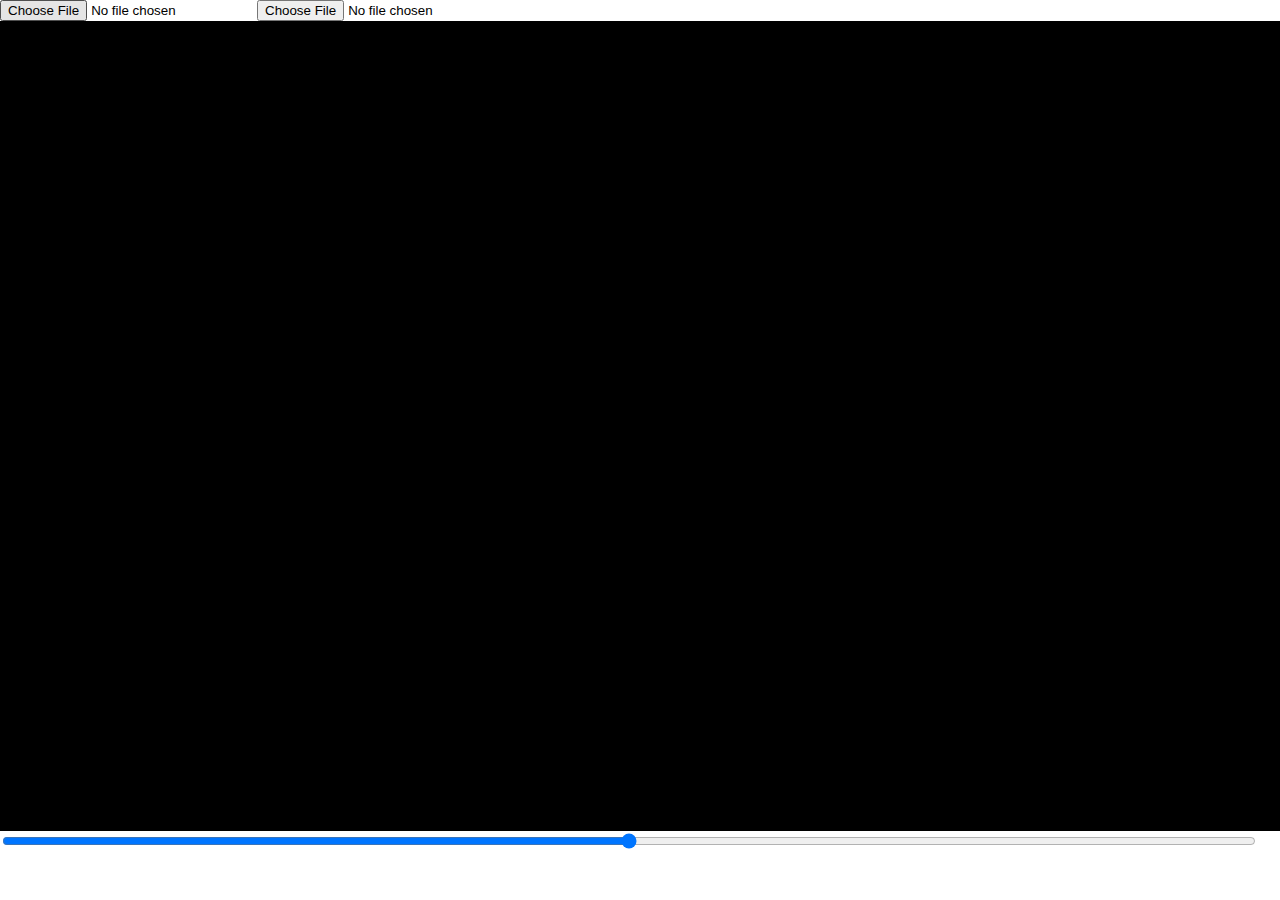
<file: index.html>
<html>
    <head>
    <script src="https://ajax.googleapis.com/ajax/libs/jquery/2.1.1/jquery.min.js"></script>
    <link rel="stylesheet" href="style.css">
    </head>
<body>
    <script src="javascript.js"></script>
    <input type="file" id="input1" onchange="loadFile1(event)" >
    <input type="file" id="input2" onchange="loadFile2(event)" >
    <!--<input type="file" id="input2" multiple>-->
    <div id="everything">
    <div id="img1">
    </div>
    <div id="img2">
    </div>
    </div>
    <div class="slidecontainer">
        <input type="range" min="0" max="100" value="50" id="slider" onmousemove="changediv(event)">
    </div>
</body>
    
</html>
</file>
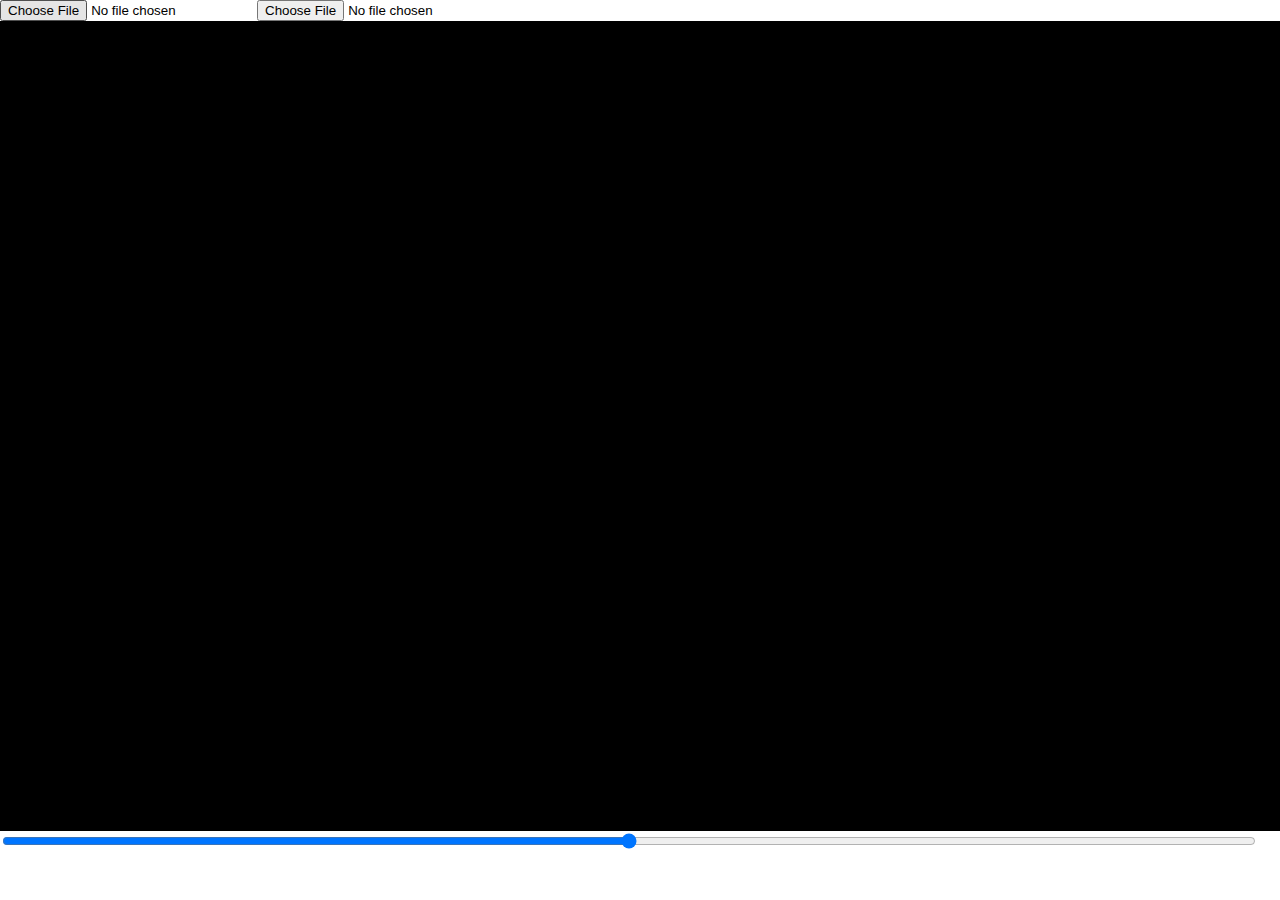
<file: img/index.html>
<html>
    <head>
    <script src="https://ajax.googleapis.com/ajax/libs/jquery/2.1.1/jquery.min.js"></script>
    <link rel="stylesheet" href="style.css">
    </head>
<body>
    <script src="javascript.js"></script>
    <input type="file" id="input1" onchange="loadFile1(event)" >
    <input type="file" id="input2" onchange="loadFile2(event)" >
    <!--<input type="file" id="input2" multiple>-->
    <div id="everything">
    <div id="img1">
    </div>
    <div id="img2">
    </div>
    </div>
    <div class="slidecontainer">
        <input type="range" min="0" max="100" value="50" id="slider" onmousemove="changediv(event)">
    </div>
</body>
    
</html>
</file>
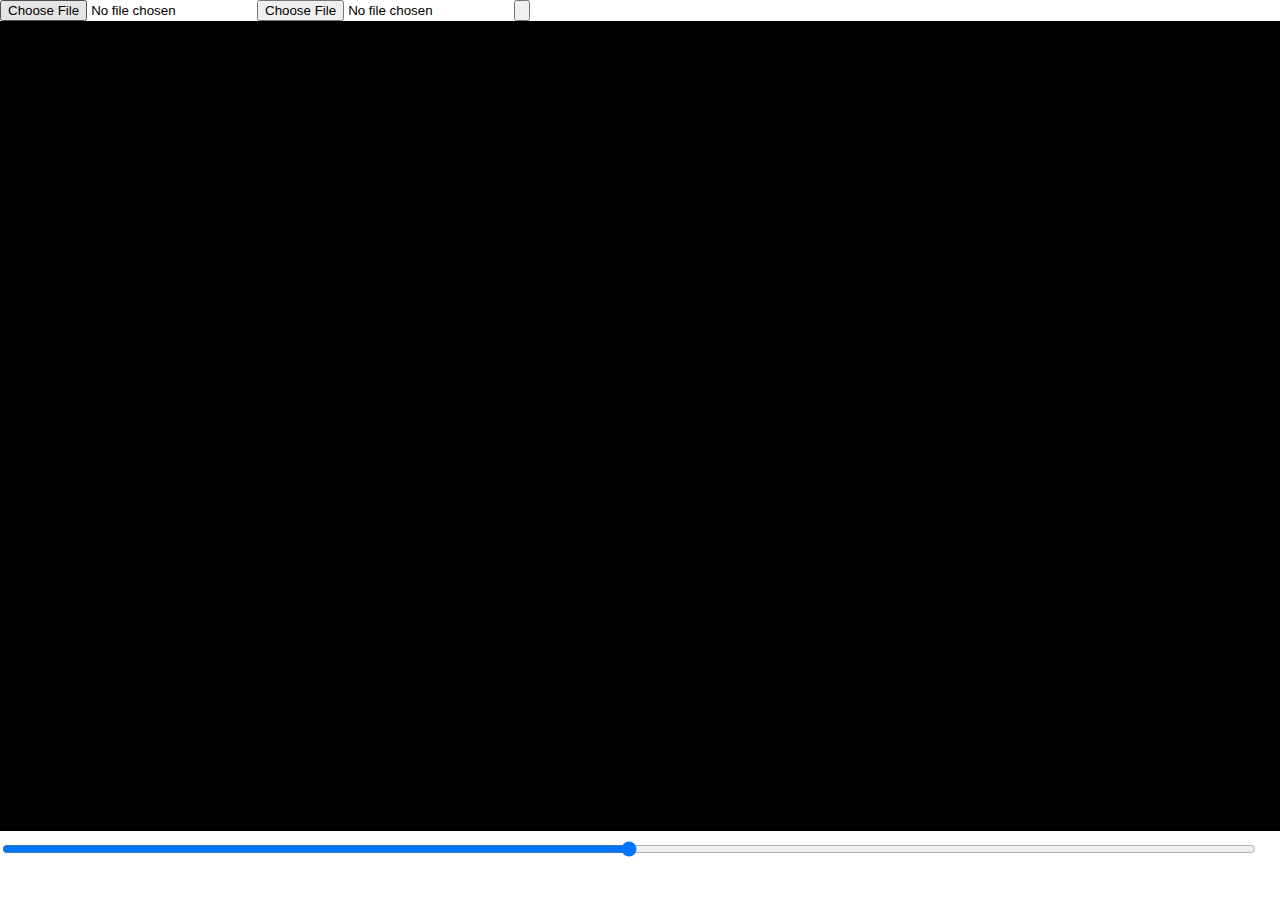
<file: video/index.html>
<html>
  <head>
    <script src="https://ajax.googleapis.com/ajax/libs/jquery/2.1.1/jquery.min.js"></script>
    <link rel="stylesheet" href="style.css">
    </head>
<body>
    <script src="javascript.js"></script>
    <input type="file" id="input1" onchange="loadFile1(event)" >
    <input type="file" id="input2" onchange="loadFile2(event)" >
    <input type="button" id="button" onclick="play()">
    <div id="everything">
    <video id="vid1">
        <source id="src1">
    </video>
   <div id="container">
    <video id="vid2">
        <source id="src2" src="">
    </video>
         </div>
    </div>
    <div class="slidecontainer">
        <input type="range" min="0" max="100" value="50" id="slider" onmousemove="changediv(event)">
    </div>
</body>
    
    
</html>
</file>
<file: style.css>
body{
    margin:0;
}
#everything{
    width:100%;
    height:90%;
    background-color: black;

}
#img1{
position: absolute;
    width: 100%;
    height:90%;
    background-repeat: no-repeat;
    background-size: 100vw;
}
#img2{
    position: absolute;
    width: 50%;
    height:90%;
    background-repeat: no-repeat;
    background-size: 100vw;
}

#slider{
    width: 98vw;
}
</file>
<file: img/style.css>
body{
    margin:0;
}
#everything{
    width:100%;
    height:90%;
    background-color: black;

}
#img1{
position: absolute;
    width: 100%;
    height:90%;
    background-repeat: no-repeat;
    background-size: 100vw;
}
#img2{
    position: absolute;
    width: 50%;
    height:90%;
    background-repeat: no-repeat;
    background-size: 100vw;
}

#slider{
    width: 98vw;
}
</file>
<file: video/style.css>
body{
    margin:0;
}
#everything{
    width:100%;
    height:90%;
    background-color: black;

}
#vid1{
position: absolute;
    overflow:hidden;
    width: 100%;
    height:90%;
    background-repeat: no-repeat;
    background-size: 100vw;
}
#vid2{
    overflow:hidden;
    width: 100vw;
    height:90%;
}

#slider{
    margin-top:10px;
    width: 98vw;
}

#container{
    overflow: hidden;
    position:absolute;
    width: 50%;
    height:100%;
}
</file>
